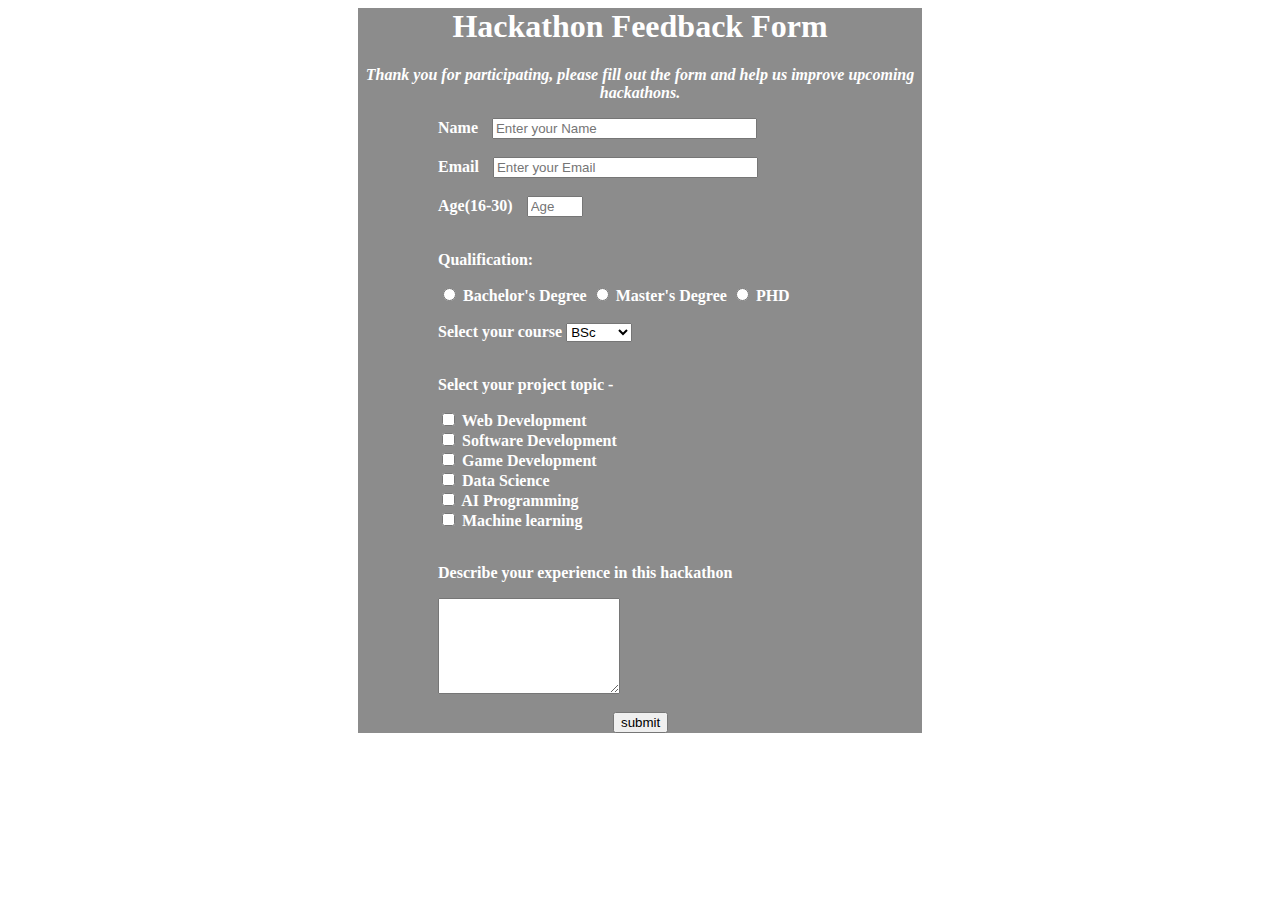
<file: FreeCodeCampProjects/SurveyForm/index.html>
<html>
  <head>
    <title>Surver Form</title>
    <link rel="stylesheet" href="survey.css">
  </head>
  <body id="main">
    <div id="form">
    <h1 id="title">Hackathon Feedback Form</h1>
    <p id="description"><i>Thank you for participating, please fill out the form and help us improve upcoming hackathons.</i></p>
    <form id="survey-form">
      <label id="name-label">Name</label>
      <input type="text" id="name" size="30" placeholder="Enter your Name" required>
      <br><br>
      <label id="email-label">Email</label>
      <input type="email" id="email" size="30" placeholder="Enter your Email" required>
      <br><br>
      <label id="number-label">Age(16-30)</label>
      <input type="number" id="number" placeholder="Age" min="16" max="30">
      <br><br>
      <p>Qualification:</p>
      <input type="radio" id="Bachelor's" name="Degree" value="Bachelor">
      <label for="Bachelor">Bachelor's Degree</label>
      <input type="radio" id="Master's" name="Degree" value="Master">
      <label for="Master">Master's Degree</label>
      <input type="radio" id="PHD" name="Degree" value="PHD">
      <label for="PHD">PHD</label>
      <br><br>
      <label id="course">Select your course</label>
      <select id="dropdown" name="course">
        <option value="BSc">BSc</option>
        <option value="BCA">BCA</option>
        <option value="B-Tech">B-Tech</option>
        <option value="MSc">MSc<option>
        <option value="MCA">MCA</option>
        <option value="M-Tech">M-Tech</option>
      </select>
      <br><br>
      <p>Select your project topic -</p>
      <input type="checkbox" id="WebDev" name="WebDev" value="WebDev">
      <label for="WebDev">Web Development</label>
      <br>
      <input type="checkbox" id="SoftDev" name="SoftDev" value="SoftDev">
      <label for="SoftDev">Software Development</label>
      <br>
      <input type="checkbox" id="GameDev" name="GameDev" value="GameDev">
      <label for="GameDev">Game Development</label>
      <br>
      <input type="checkbox" id="DataSci" name="DataSci" value="DataSci">
      <label for="DataSci">Data Science</label>
      <br>
      <input type="checkbox" id="AIprog" name="AIprog" value="AIprog">
      <label for="AIprog">AI Programming</label>
      <br>
      <input type="checkbox" id="Machinelearn" name="Machinelearn" value="MAchineLearn">
      <label for="Machinelearn">Machine learning</label>
      <br><br>
      <p>Describe your experience in this hackathon</p>
      <textarea id="txtarea" columns="20" rows="6"></textarea>
      <br><br>
      <input type="submit" id="submit" value="submit">
    </form>
    </div>
  </body>
</html>
</file>
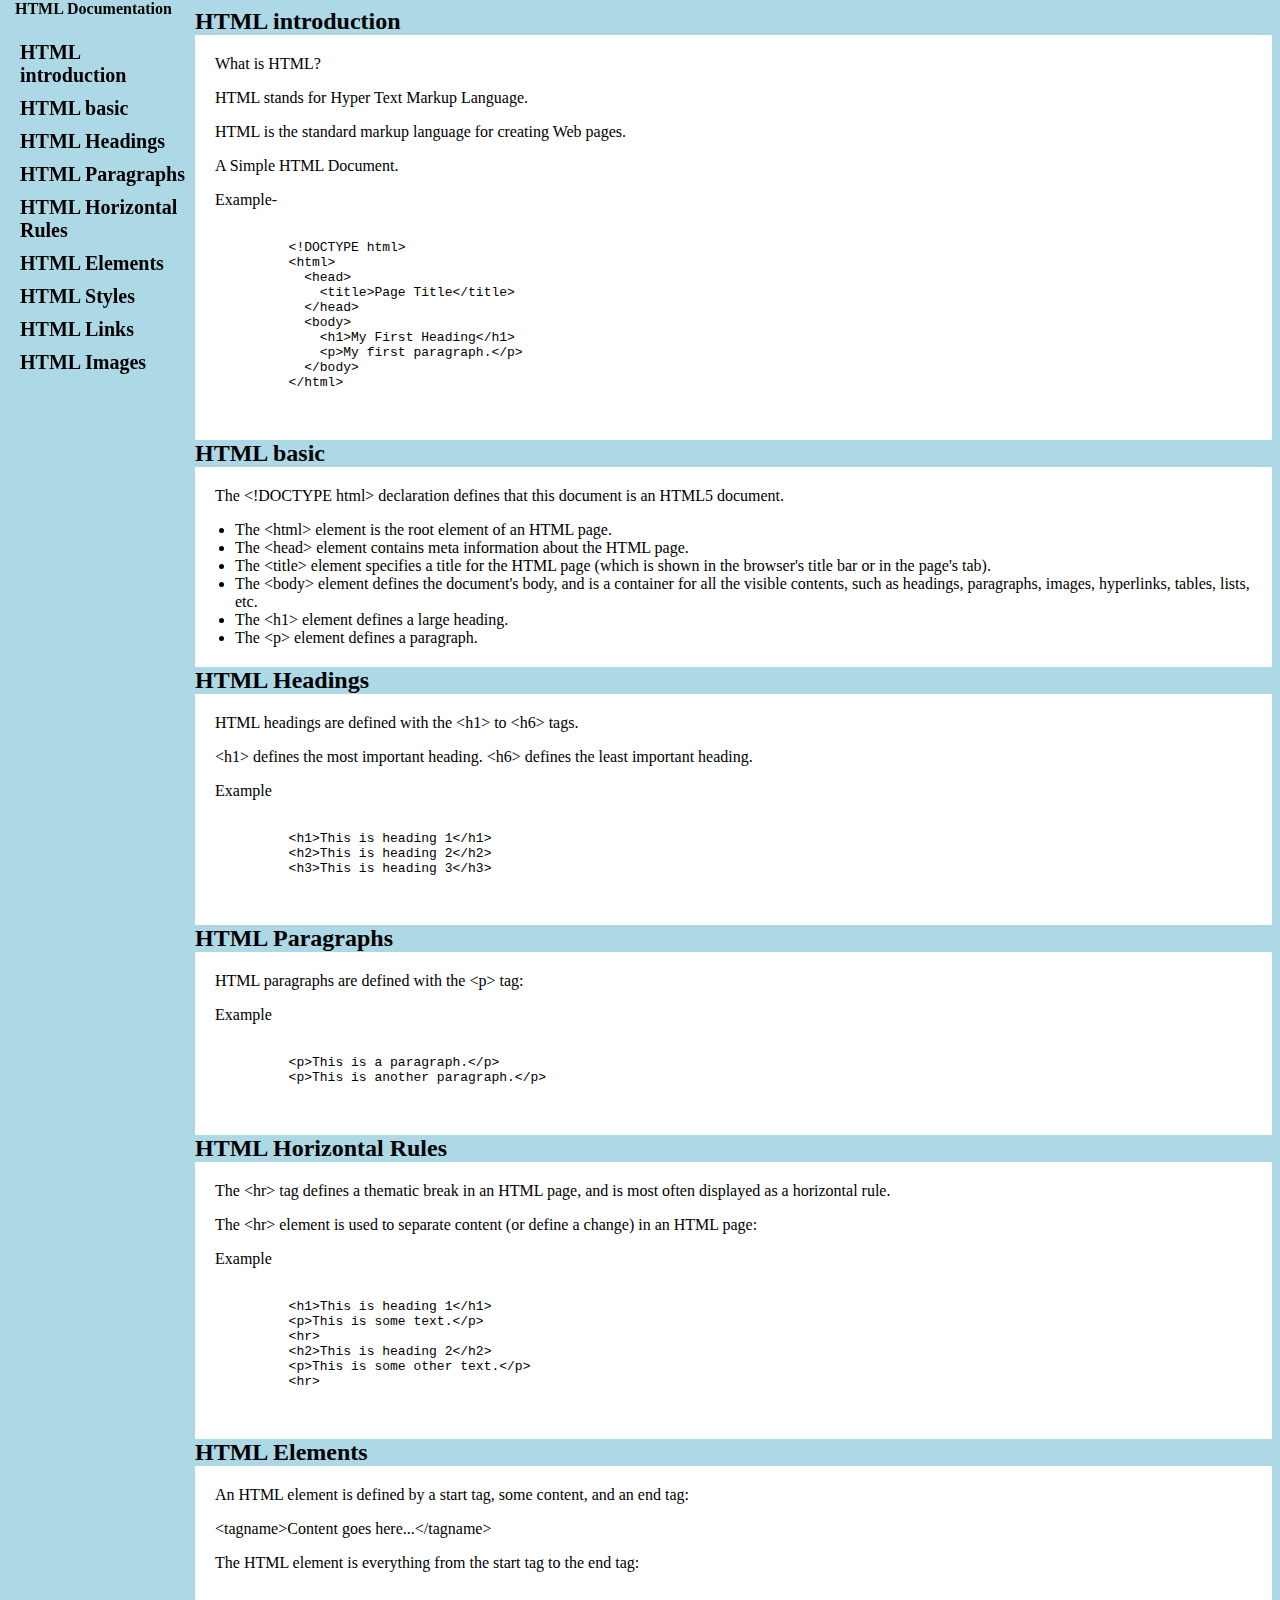
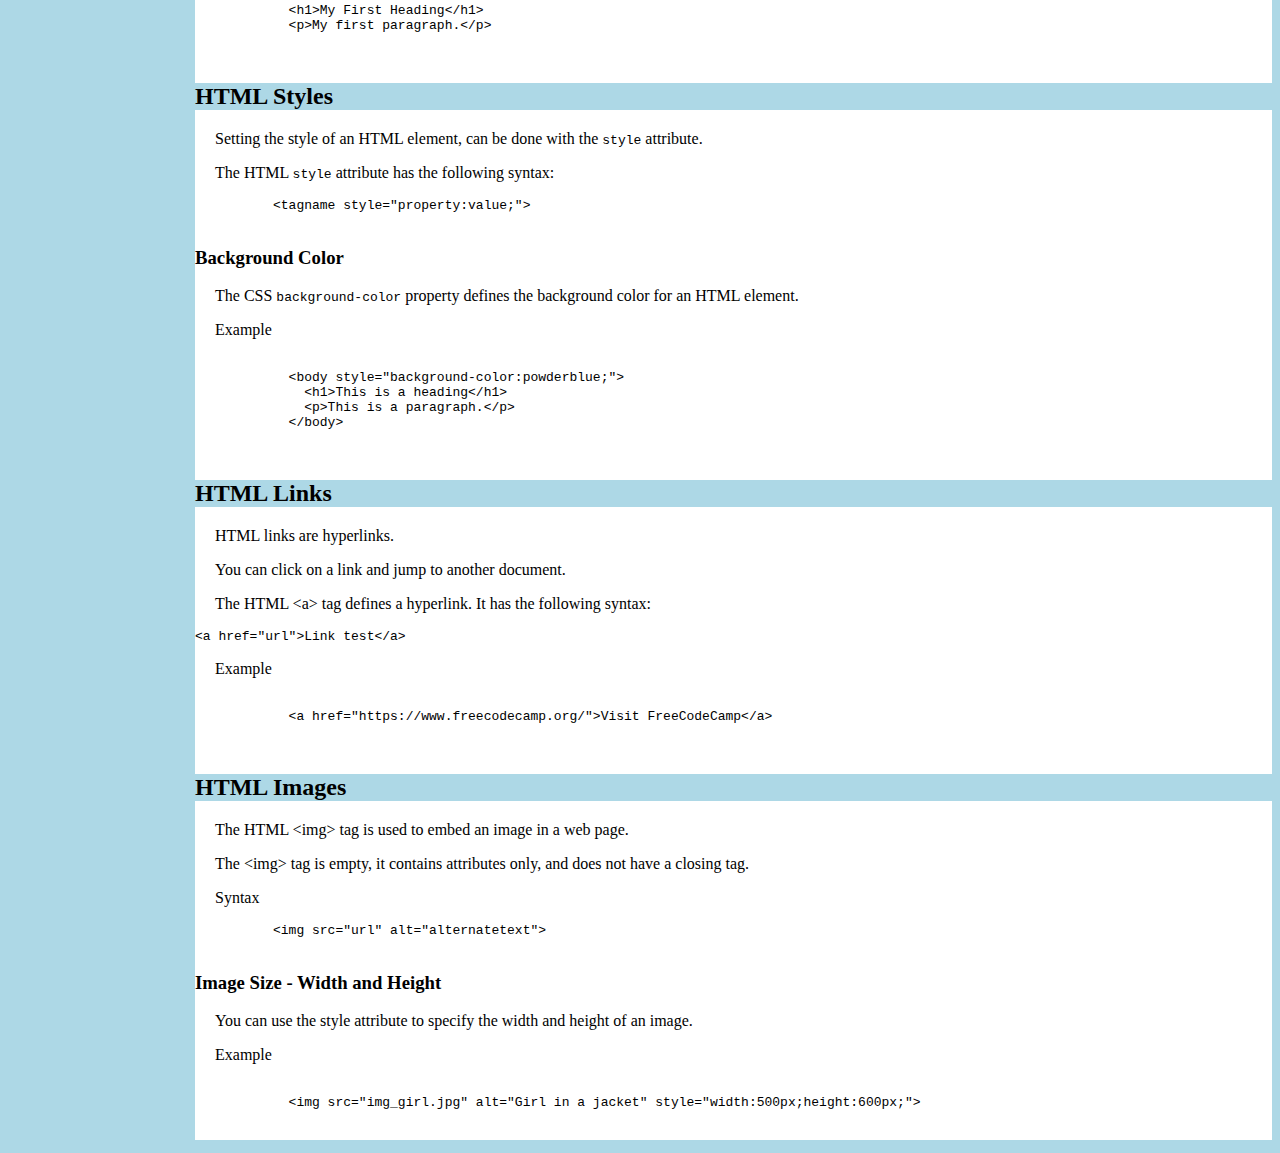
<file: FreeCodeCampProjects/Technical Documentation/index.html>
<html>
  <head>
    <title>Technical Documentation</title>
    <link rel="stylesheet" href="doc.css">
  </head>
  <body>
    <div id="sidenav">
      <nav id="navbar">
        <header><b>HTML Documentation</b></header>
        <br>
        <a href="#HTML_introduction" class="nav-link">HTML introduction</a>
        <a href="#HTML_basic" class="nav-link">HTML basic</a>
        <a href="#HTML_Headings" class="nav-link">HTML Headings</a>
        <a href="#HTML_Paragraphs" class="nav-link">HTML Paragraphs</a>
        <a href="#HTML_Horizontal_Rules" class="nav-link">HTML Horizontal Rules</a>
        <a href="#HTML_Elements" class="nav-link">HTML Elements</a>
        <a href="#HTML_Styles" class="nav-link">HTML Styles</a>
        <a href="#HTML_Links" class="nav-link">HTML Links</a>
        <a href="#HTML_Images" class="nav-link">HTML Images</a>
      </nav>
    </div>

    <main id="main-doc">
      <section class="main-section" id="HTML_introduction">
        <header><h2>HTML introduction
</h2></header>
        <p>What is HTML?</p>
        <p>HTML stands for Hyper Text Markup Language.</p>
        <p>HTML is the standard markup language for creating Web pages.</p>
        <p>A Simple HTML Document.</p>
        <p>Example-</p>
        <pre>
          <code>
            &lt;!DOCTYPE html&gt;
            &lt;html&gt;
              &lt;head&gt;
                &lt;title&gt;Page Title&lt;/title&gt;
              &lt;/head>
              &lt;body>
                &lt;h1>My First Heading&lt;/h1&gt;
                &lt;p>My first paragraph.&lt;/p&gt;
              &lt;/body&gt;
            &lt;/html&gt;
          </code>
        </pre>
      </section>

      <section class="main-section" id="HTML_basic">
        <header><h2>HTML basic</h2></header>
        <p>The &lt!DOCTYPE html&gt; declaration defines that this document is an HTML5 document.</p>
        <ul>
          <li>The &lt;html&gt; element is the root element of an HTML page.</li>
          <li>The &lt;head&gt; element contains meta information about the HTML page.</li>
          <li>The &lt;title&gt; element specifies a title for the HTML page (which is shown in the browser's title bar or in the page's tab).</li>
          <li>The &lt;body&gt; element defines the document's body, and is a container for all the visible contents, such as headings, paragraphs, images, hyperlinks, tables, lists, etc.</li>
          <li>The &lt;h1&gt; element defines a large heading.</li>
          <li>The &lt;p&gt; element defines a paragraph.</li>
        </ul>
      </section>

      <section class="main-section" id="HTML_Headings">
        <header><h2>HTML Headings</h2></header>
        <p>HTML headings are defined with the &lt;h1&gt; to &lt;h6&gt; tags.</p>
        <p>&lt;h1&gt; defines the most important heading. &lt;h6&gt; defines the least important heading.</p>
        <p>Example</p>
        <pre>
          <code>
            &lt;h1&gt;This is heading 1&lt;/h1&gt;
            &lt;h2&gt;This is heading 2&lt;/h2&gt;
            &lt;h3&gt;This is heading 3&lt;/h3&gt;
          </code>
        </pre>
      </section>

      <section class="main-section" id="HTML_Paragraphs">
        <header><h2>HTML Paragraphs</h2></header>
        <p>HTML paragraphs are defined with the &lt;p&gt; tag:</p>
        <p>Example</p>
        <pre>
          <code>
            &lt;p&gt;This is a paragraph.&lt;/p&gt;
            &lt;p&gt;This is another paragraph.&lt;/p&gt;
          </code>
        </pre>
      </section>

      <section class="main-section" id="HTML_Horizontal_Rules">
        <header><h2>HTML Horizontal Rules</h2></header>
        <p>The &lt;hr&gt; tag defines a thematic break in an HTML page, and is most often displayed as a horizontal rule.</p>
        <p>The &lt;hr&gt; element is used to separate content (or define a change) in an HTML page:</p>
        <p>Example</p>
        <pre>
          <code>
            &lt;h1&gt;This is heading 1&lt;/h1&gt;
            &lt;p&gt;This is some text.&lt;/p&gt;
            &lt;hr&gt;
            &lt;h2&gt;This is heading 2&lt;/h2&gt;
            &lt;p&gt;This is some other text.&lt;/p&gt;
            &lt;hr&gt;
          </code>
        </pre>
      </section>

      <section class="main-section" id="HTML_Elements">
        <header><h2>HTML Elements</h2></header>
        <p>An HTML element is defined by a start tag, some content, and an end tag:</p>
        <p>&lt;tagname&gt;Content goes here...&lt;/tagname&gt;</p>
        <p>The HTML element is everything from the start tag to the end tag:</p>
        <pre>
          <code>
            &lt;h1&gt;My First Heading&lt;/h1&gt;
            &lt;p&gt;My first paragraph.&lt;/p&gt;
          </code>
        </pre>
      </section>

      <section class="main-section" id="HTML_Styles">
        <header><h2>HTML Styles</h2></header>
        <p>Setting the style of an HTML element, can be done with the <code>style</code> attribute.</p>
        <p>The HTML <code>style</code> attribute has the following syntax:</p>
        <pre>
          <code>&lt;tagname style="property:value;"&gt;</code>
        </pre>
        <h3>Background Color</h3>
        <p>The CSS <code>background-color</code> property defines the background color for an HTML element.</p>
        <p>Example</p>
        <pre>
          <code>
            &lt;body style="background-color:powderblue;"&gt;
              &lt;h1&gt;This is a heading&lt;/h1&gt;
              &lt;p&gt;This is a paragraph.&lt;/p&gt;
            &lt;/body&gt;
          </code>
        </pre>
      </section>

      <section class="main-section" id="HTML_Links">
        <header><h2>HTML Links</h2></header>
        <p>HTML links are hyperlinks.</p>
        <p>You can click on a link and jump to another document.</p>
        <p>The HTML &lt;a&gt; tag defines a hyperlink. It has the following syntax:</p>
        <code>&lt;a href="url"&gt;Link test&lt;/a&gt;</code>
        <p>Example</p>
        <pre>
          <code>
            &lt;a href="https://www.freecodecamp.org/"&gt;Visit FreeCodeCamp&lt;/a&gt;
          </code>
        </pre>
      </section>

      <section class="main-section" id="HTML_Images">
        <header><h2>HTML Images</h2></header>
        <p>The HTML &lt;img&gt; tag is used to embed an image in a web page.</p>
        <p>The &lt;img&gt; tag is empty, it contains attributes only, and does not have a closing tag.</p>
        <p>Syntax</p>
        <pre>
          <code>&lt;img src="url" alt="alternatetext"&gt;</code>
        </pre>
        <h3>Image Size - Width and Height</h3>
        <p>You can use the style attribute to specify the width and height of an image.</p>
        <p>Example</p>
        <pre>
          <code>
            &lt;img src="img_girl.jpg" alt="Girl in a jacket" style="width:500px;height:600px;"&gt;
          </code>
        </pre>

      </section>
    </main>
  </body>
</html>
</file>
<file: FreeCodeCampProjects/SurveyForm/survey.css>
#main{
  text-align:center;
  color:white;
  background-image: url('https://www.elegantthemes.com/blog/wp-content/uploads/2018/04/Best-Code-and-Text-Editors.png');
  background-repeat: no-repeat;
  background-size: cover;
  background-attachment:fixed;
}
#form{
  margin-left:350px;
  margin-right:350px;
  font-weight:bold;
  background-color: hsla(0, 0%, 10%, 0.5);
}
#survey-form{
  margin-left:80px;
  text-align:justify;
}
#submit{
  margin-left:175px;
}
#name{
  margin-left:10px;
}
#email{
  margin-left:10px;
}
#number{
  margin-left:10px;
}
</file>
<file: FreeCodeCampProjects/Technical Documentation/doc.css>
@media screen and (max-height: 450px) {
  .sidenav {padding-top: 15px;}
  .sidenav a {font-size: 18px;}
}

body{
  background-color:lightblue;
}

#sidenav{
  height:100%;
  width:180px;
  position:fixed;
  z-index:1;
  top:0;
  left:0;
  background-color:lgihtblue;
  padding-left:15px;
  overflow:scroll;
}
#sidenav a{
  display:block;
  text-decoration:none;
  font-size:20px;
  font-weight:bold;
  color:black;
  padding: 5px 10px 5px 5px;
}
#sidenav a:hover{
  background-color:lightgrey;
}
#main-doc{
  background-color:white;
  margin-left:187px;
}
.main-section>header{
  background-color:lightblue;
}
.main-section p{
  margin-left:20px;
}
</file>
